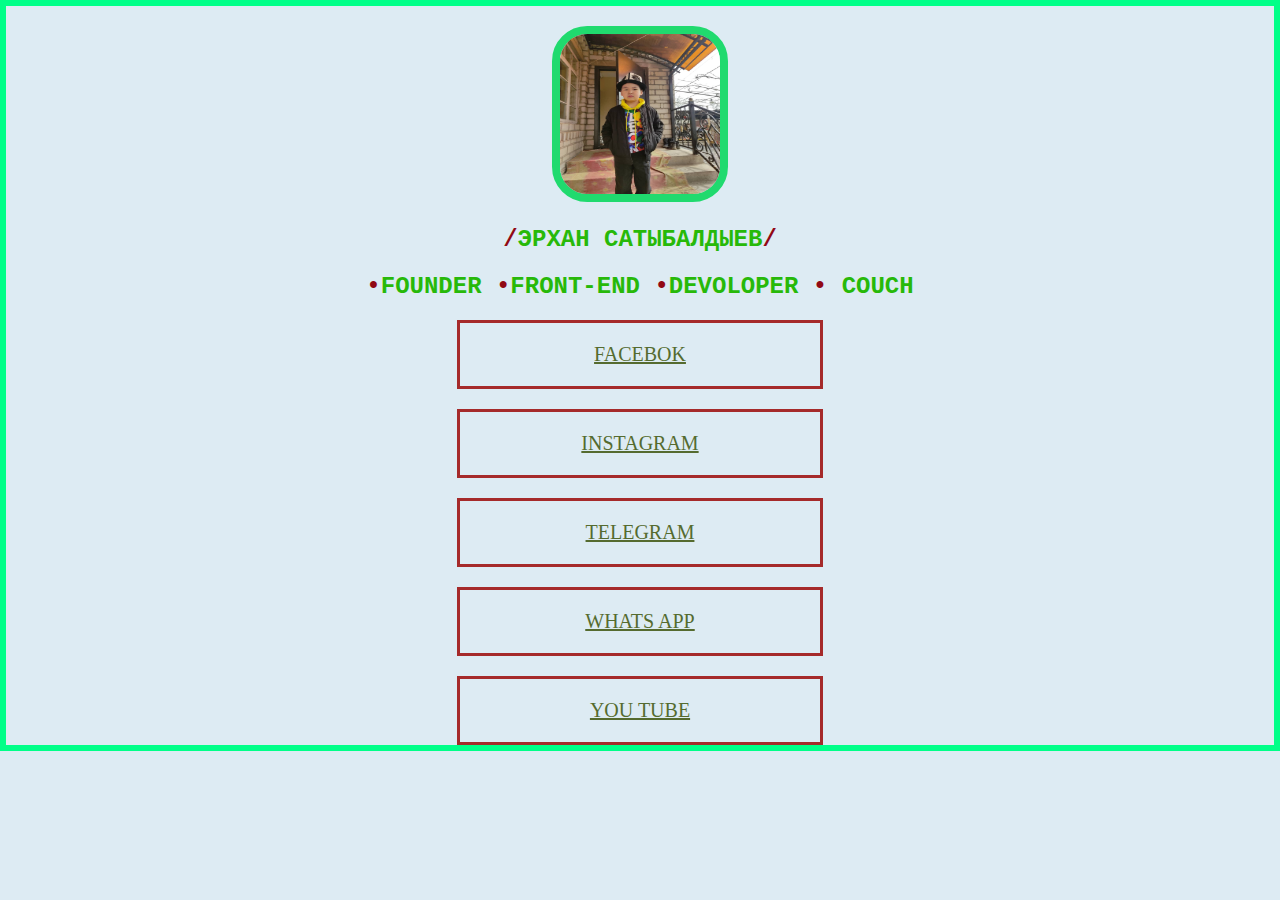
<file: 8-сабак/index.html>
<!DOCTYPE html>
<html lang="en">
<head>
    <meta charset="UTF-8">
    <meta name="viewport" content="width=device-width, initial-scale=1.0">
    <title>Document</title>
    <link rel="stylesheet" href="./style.css">
</head>
<body>
  <div class= "main">
    <div class="pictures">
        <img src="./5087cb4e-76ab-4316-af74-d04e5869636f.jpg" alt="">
    </div>
    <div class="name">
        <h2><b>/</b>Эрхан Сатыбалдыев<b>/</b></h2>
    </div>
    <div class="title">
        <h2><b>•</b>FOUNDER <b>•</b>FRONT-END <b>•</b>DEVOLOPER <b>•</b> COUCH</h2>
    </div>
    <div>
       <a href="" class="links">FACEBOK</a>
       <a href="" class="links">INSTAGRAM</a>
       <a href="https://web.telegram.org/a/" class="links">TELEGRAM</a>
       <a href="https://web.whatsapp.com/" class="links">WHATS APP</a>
       <a href="" class="links">YOU TUBE</a>
    
    </div>
  </div>  
</body>
</html>
</file>
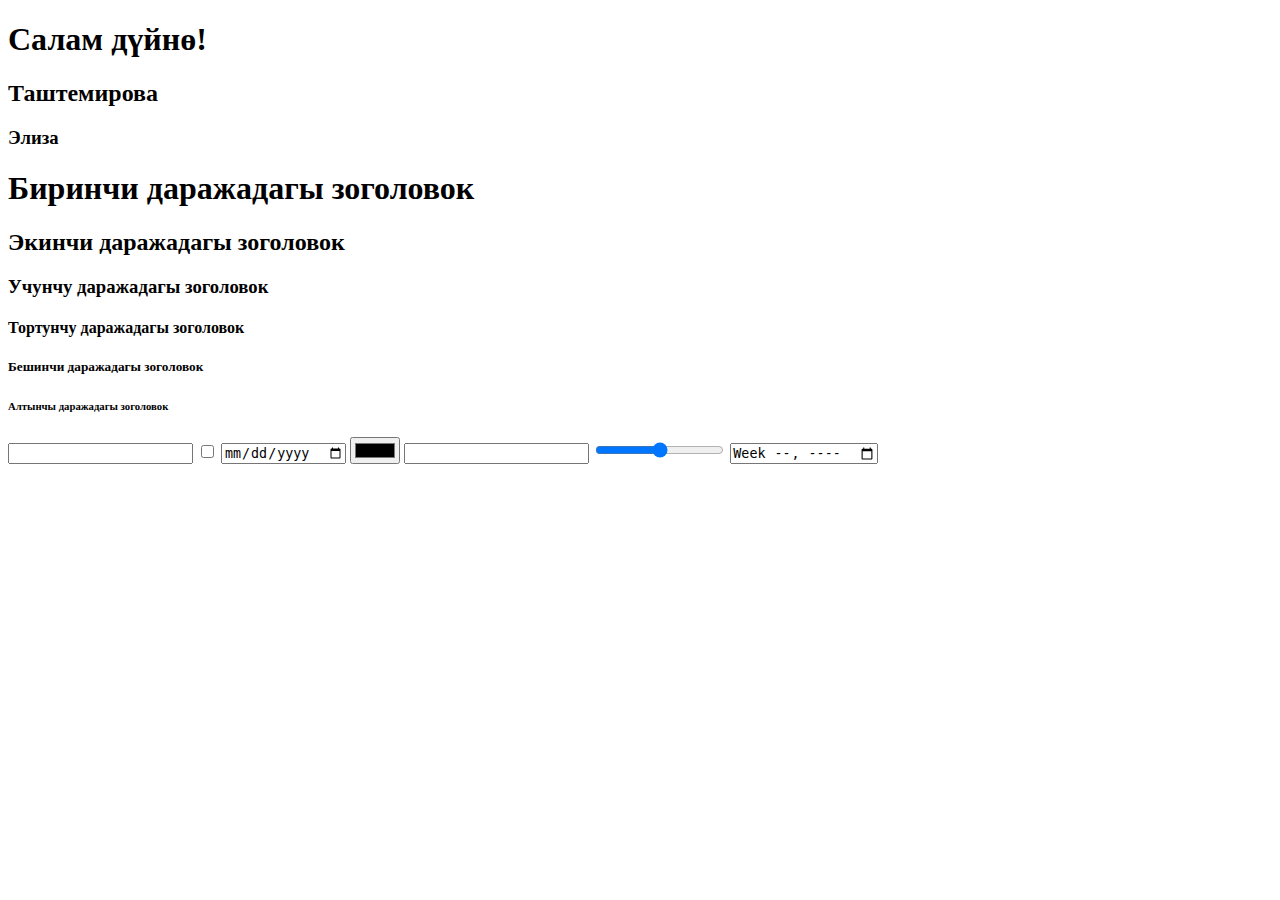
<file: IT/1-сабак/index.html>
<!DOCTYPE html>
<html lang="en">
<head>
    <meta charset="UTF-8">
    <meta http-equiv="X-UA-Compatible" content="IE=edge">
    <meta name="viewport" content="width=device-width, initial-scale=1.0">
    <title>Менин баракчам</title>
</head>
<body>
   <h1>Салам дүйнө!</h1> 
   <h2>Таштемирова </h2>
   <h3>Элиза</h3>
   <h1>Биринчи даражадагы зоголовок</h1>
   <h2>Экинчи даражадагы зоголовок</h2>
   <h3>Учунчу даражадагы зоголовок</h3>
   <h4>Тортунчу даражадагы зоголовок</h4>
   <h5>Бешинчи даражадагы зоголовок</h5>
   <h6>Алтынчы даражадагы зоголовок</h6>
   <input type="text">
   <input type="checkbox" name="" id="">
   <input type="date" name="" id="">
   <input type="color" name="" id="">
   <input type="email" name="" id="">
  <input type="range" name="" id="">
  <input type="week" name="" id="">
</body>
</html>
</file>
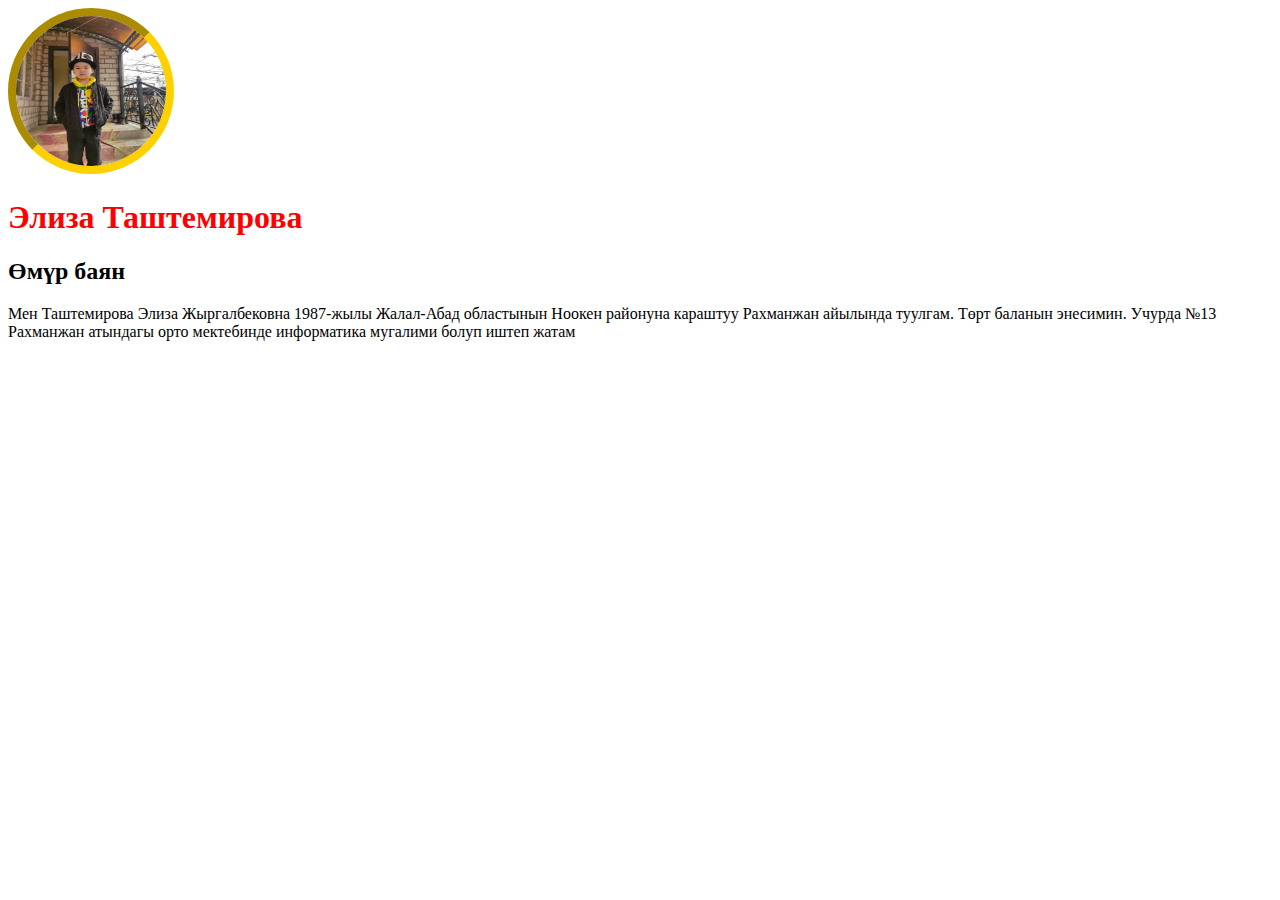
<file: IT/2-сабак/index.html>
<!DOCTYPE html>
<html lang="en">
<head>
    <meta charset="UTF-8">
    <meta http-equiv="X-UA-Compatible" content="IE=edge">
    <meta name="viewport" content="width=, initial-scale=1.0">
    <title>Сүрөт</title>
</head>
<body>
    <img style= "width: 150px;border-radius: 50%; border: 8px inset rgb(255, 208, 0);height: 150px;" src="./1 sur.jpg">
    <h1 style="color: red;"> Элиза Таштемирова </h1>
    <h2> Өмүр баян</h2>
    <p>Мен Таштемирова Элиза Жыргалбековна 1987-жылы Жалал-Абад областынын Ноокен районуна караштуу Рахманжан айылында туулгам. Төрт баланын энесимин. Учурда №13 Рахманжан атындагы орто мектебинде информатика мугалими болуп иштеп жатам</p>
</body>
</html>
</file>
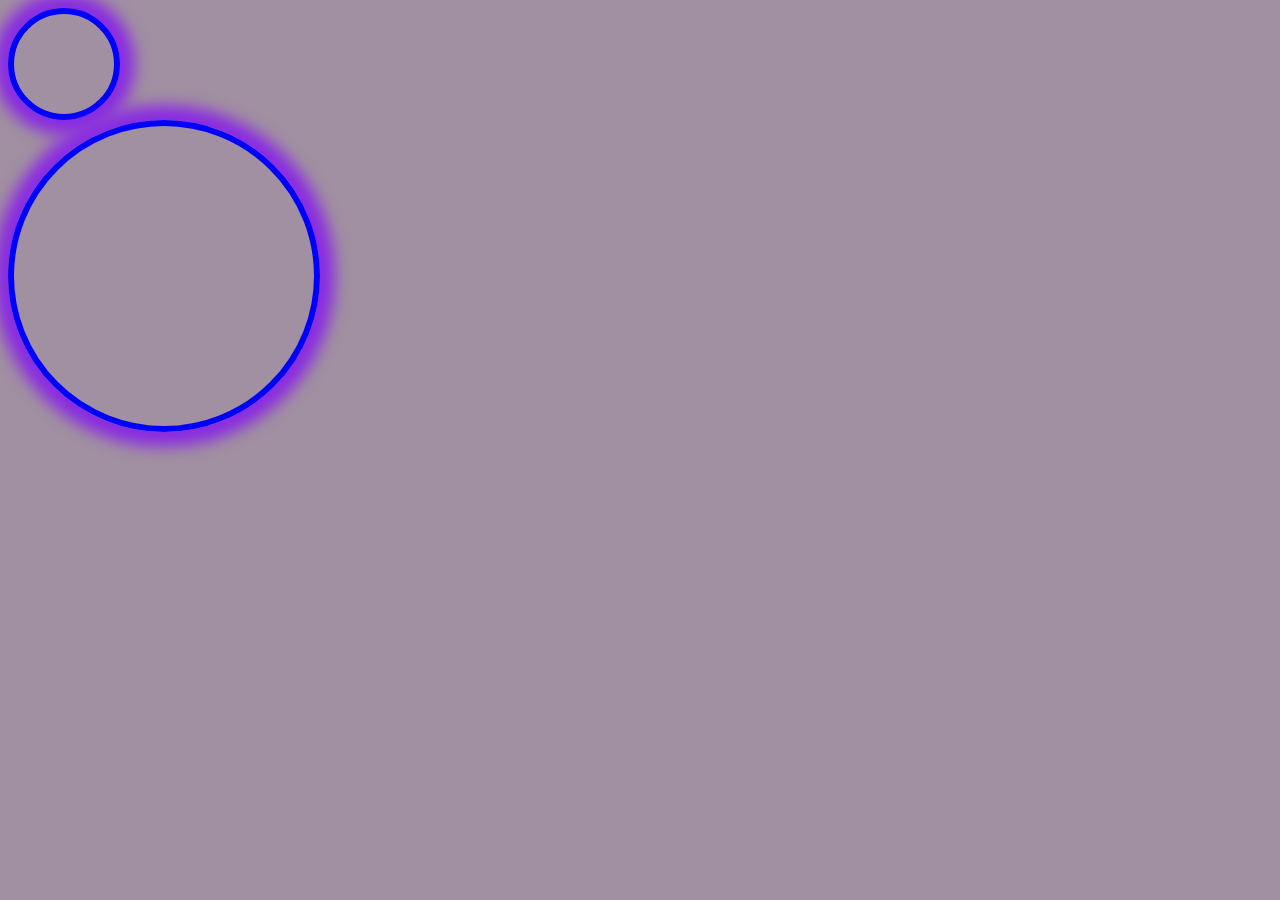
<file: IT/4-сабак/index.html>
<!DOCTYPE html>
<html lang="en">
<head>
    <meta charset="UTF-8">
    <meta name="viewport" content="width=device-width, initial-scale=1.0">
    <link rel="stylesheet" href=" ./style.css">
    <link rel="stylesheet" href="./style.css">
    <title>Document</title>
</head>
<body>
    <div class="block"></div>
    <div class="block2"></div>
    
</body>
</html>
</file>
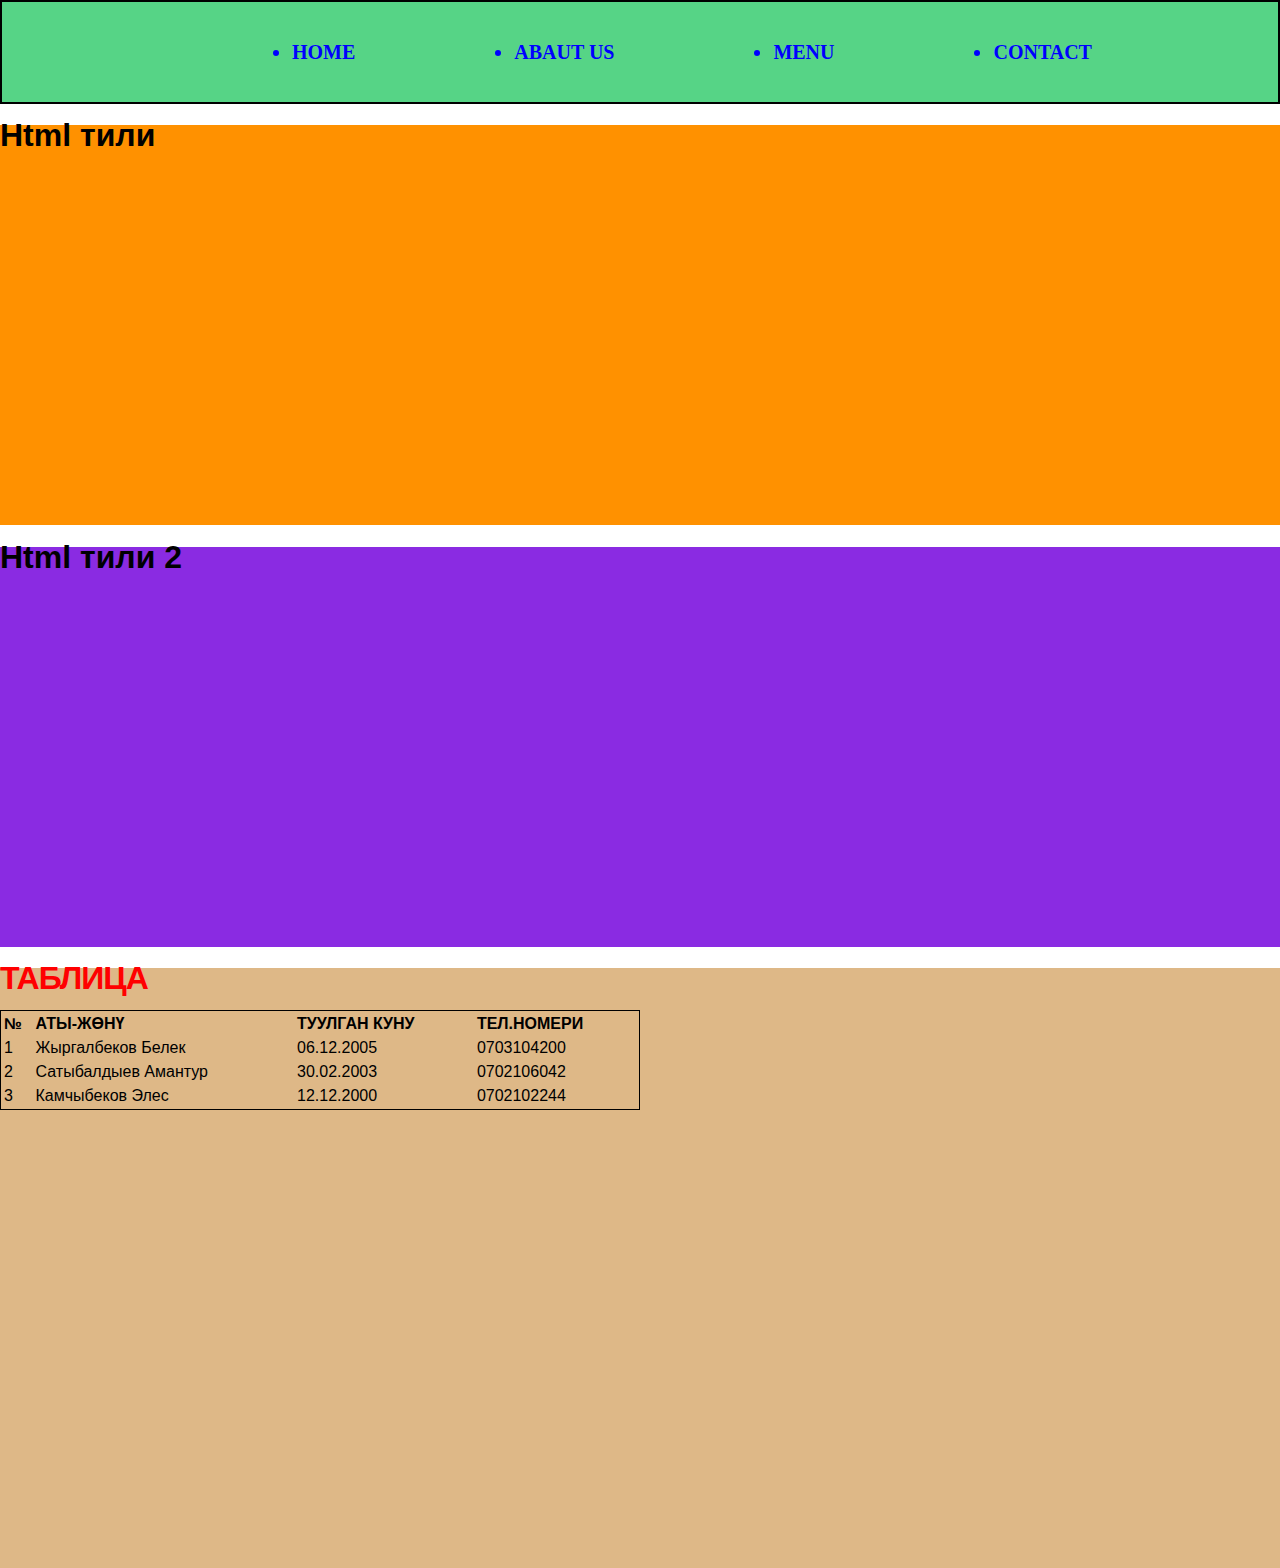
<file: IT/5-сабак/index.html>
<!DOCTYPE html>
<html lang="en">
<head>
    <meta charset="UTF-8">
    <meta name="viewport" content="width=device-width, initial-scale=1.0">
    <title>Document</title>
    <link rel="stylesheet" href="./style.css">
</head>
<body>
  <div class="header">
    <ul>
          <li>HOME</li>
          <li>ABAUT US</li>
          <li>MENU</li>
          <li>CONTACT</li>
    </ul>
  </div>  
  <div class="content-one">
    <h1> Html тили</h1>
         <iframe width="260" height="215" src="https://www.youtube.com/embed/_R5a-Kc0pRc" title="YouTube video player" frameborder="0" allow="accelerometer; autoplay; clipboard-write; encrypted-media; gyroscope; picture-in-picture; web-share" allowfullscreen></iframe>
  </div>
  <div class="content-two">
    <h1>Html тили 2</h1>
    <iframe width="260" height="215" src="https://www.youtube.com/embed/_R5a-Kc0pRc" title="YouTube video player" frameborder="0" allow="accelerometer; autoplay; clipboard-write; encrypted-media; gyroscope; picture-in-picture; web-share" allowfullscreen></iframe>
  </div>
  <div class="content-3">
<h1 class="title">ТАБЛИЦА</h1>
<table class="table">
  <tr>
    <th>№</th>
    <th>АТЫ-ЖӨНҮ</th>
    <th>ТУУЛГАН КУНУ</th>
    <th>ТЕЛ.НОМЕРИ</th>
  </tr>
  <td>1</td>
  <td>Жыргалбеков Белек</td>
  <td>06.12.2005</td>
  <td>0703104200</td>
  </tr>
  <tr>
    <td>2</td>
    <td>Сатыбалдыев Амантур</td>
    <td>30.02.2003</td>
    <td>0702106042</td>
  </tr>
  <tr>
    <td>3</td>
    <td>Камчыбеков Элес</td>
    <td>12.12.2000</td>
    <td>0702102244</td>
  </tr>
</table>
  </div>
</body>
</html>
</file>
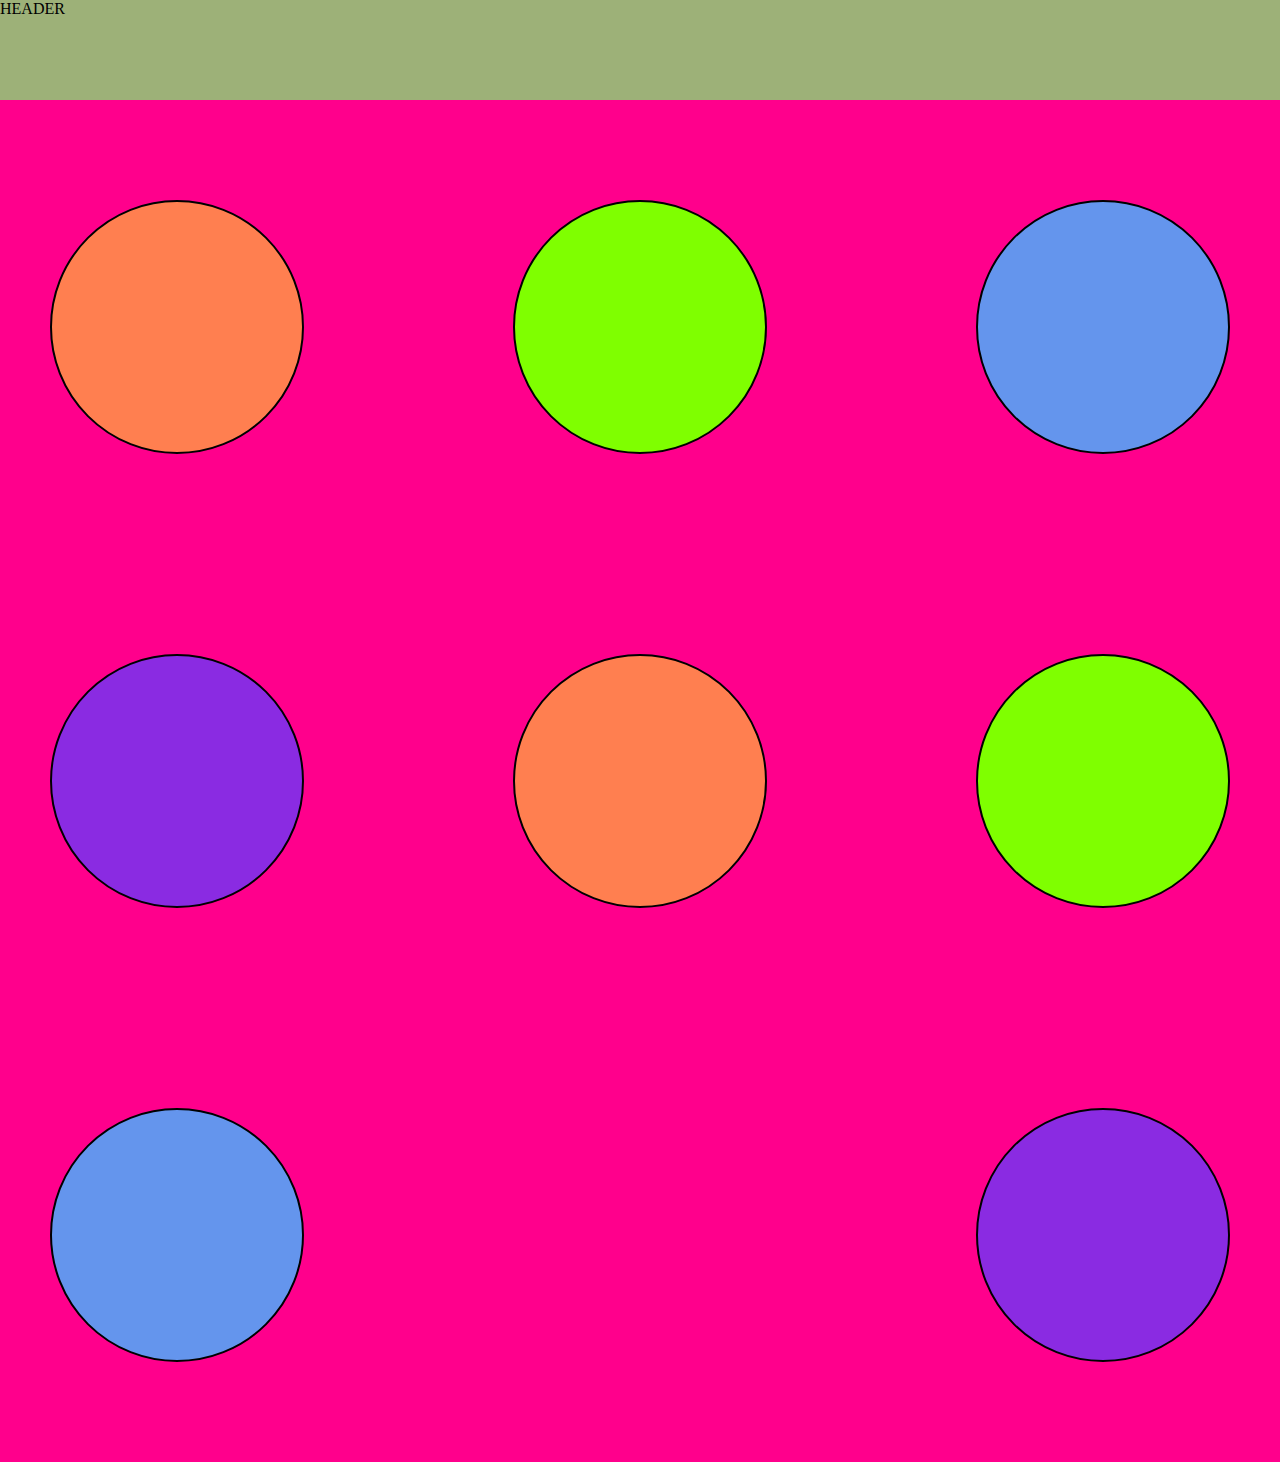
<file: IT/6-сабак/index.html>
<!DOCTYPE html>
<html lang="en">
<head>
    <meta charset="UTF-8">
    <meta name="viewport" content="width=device-width, initial-scale=1.0">
    <title>Document</title>
    <link rel="stylesheet" href="style.css">
    </head>
    <body>
       <div class="header">
        HEADER
       </div>
       <!-- div.content-one -->
        <!-- div.container>ul>li*4-->
      <div class="content-one">
        <div class="block one"></div>
        <div class="block two"></div>
        <div class="block three"></div>
        <div class="block fourse"></div>
        <div class="block one"></div>
        <div class="block two"></div>
        <div class="block three"></div>
        <div class="block fourse"></div>
      </div>
</body>
</html>
</file>
<file: 8-сабак/style.css>
body{
    background-color: rgb(221, 235, 243);
    margin: 0;
    text-align: center;

}
.main{
    border: 6px solid  rgb(0, 255, 136);height:auto;
}
.pictures img{
    margin-top: 20px;
    width: 160px;
    height: 160px;
    border: 8px solid rgb(32, 218, 110);
    border-radius: 20%;
}
h2{
color: rgb(39, 185, 9);
font-family: 'Courier New', Courier, monospace;
text-transform: uppercase;
}
b{
    color: rgb(145, 9, 20);
}
.links{
    display: block;
    border: 3px solid brown;
    max-width: 320px;
    margin-left: auto;
    margin-right: auto;
    padding: 20px;
    margin-top: 20px;
    font-family: 'Times New Roman', Times, serif;
    font-size: 20px;
}
.links :hover{
    border-radius: 20px 0px 20px 0px;
    background-color: aquamarine;

}
 a{
    color: darkolivegreen;
  text-decoration: underline;
 }
 a :hover{
    color: red;

 }
 .copy{
    padding: 20px;
 }
</file>
<file: IT/4-сабак/style.css>
body{
    background-color: rgb(161, 144, 161);
}

.block{
    width:100px;
    height: 100px;
    border: 6px solid blue;
    border-radius: 50%;
   background-image: url(https://st.depositphotos.com/1491329/1413/i/600/depositphotos_14134376-stock-photo-aster-autumn-flowers-art-design.jpg);
   background-position: 0% 12%;
   background-size: cover;
   background-position-x: 0%;
   box-shadow: 0px 0px 15px 15px blueviolet;
   transition: 2s;
}

.block:hover{
    width:350px;
    height: 350px;  
    border-radius: 20%;
    transform: rotate(360deg);
    background-image: url(https://static8.tgstat.ru/channels/_0/26/2647150c2f9771a41145032b86b6c8a4.jpg);
}
.block2{
    width:300px;
    height: 300px;
    border: 6px solid blue;
    border-radius: 50%;
   background-image: url(https://bipbap.ru/wp-content/uploads/2017/04/priroda_kartinki_foto_03.jpg);
   background-position: 0% 12%;
   background-size: cover;
   background-position-x: 0%;
   box-shadow: 0px 0px 15px 15px blueviolet;
   transition: 2s;
}
.block2:hover{
    width:350px;
    height: 350px;  
    border-radius: 10%;
    transform: rotate(110deg);
    background-image: url(https://w.forfun.com/fetch/13/13bdc6be06334e59bb4a77663e67eb88.jpeg);
}
</file>
<file: IT/5-сабак/style.css>
body{
    margin: 0;
}

.header {
    width: auto;
    height: 100px;
    border: 2px  solid;
    background-color: rgb(86, 212, 134);
    
}
ul{
    width: 800px;
    display: flex;
    justify-content: space-between;
    margin-left: 250px;
    margin-top: 40px;
}

li{
    color: blue;
    font-size: 20px;
    font-weight: bold;
    font-family: Georgia, 'Times New Roman', Times, serif;
    transition: 2s;

}

li:hover{
    cursor: pointer;
    color: brown;
    background-color: chartreuse;
}
.content-one {
    width: auto;
    height: 400px;
    background-color: rgb(255, 145, 0);
}

iframe{
    border: 8px; solid blue;
}

.content-two{
    width: auto;
    height: 400px;
    background-color: blueviolet;
}

iframe{
    border: 6px; solid red;
}

.content-3{
    width: auto;
    height: 600px;
    background-color: burlywood;

}
body{
    font-family: 'Franklin Gothic Medium', 'Arial Narrow', Arial, sans-serif;
    font-size: 16px;
    line-height: 20px;
    color: black;
}

.title {
font-family:  Tahoma,sans-serif;
text-align: left;
font-weight: 700;
letter-spacing: -1px;
text-transform: uppercase;
color: red;
}

p{
    text-indent: 20px;
}

.justify {
    text-align: justify;
    font-weight: normal;
    font-style: normal;
    text-transform: capitalize;
    color: firebrick;
}

ul{
    list-style-type: square;
    list-style: outside;
    color: #000;
    font-family:Tahoma,sans-serif;

}

ol{
    list-style-type: decimal-leading-zero;
    color: darkblue;
    font-family: monospace;
}

.table {
    border: 1px solid #000;
    width: 50%;

}
.table th {
text-align: left;
}
</file>
<file: IT/6-сабак/style.css>
body{
    background-color: rgb(144, 126, 226);
    margin: 0;
}
.header{
    width: auto;
    height: 100px;
    background-color: rgb(157, 177, 120);
}
.content-one{
    width: auto;
    height:auto;
    background-color: rgb(255, 0, 140);
    display: flex;
    justify-content: space-between;
    flex-wrap: wrap;
    
}
.block{
    width: 250px;
    height: 250px;
    border: 2px solid;
    margin: 100px 50px 100px 50px;
    border-radius: 50%;

}
.one {
background-color: coral;
}
.two{
    background-color: chartreuse;
}
.three{
    background-color: cornflowerblue;
}
.fourse{
 background-color: blueviolet;
}
</file>
